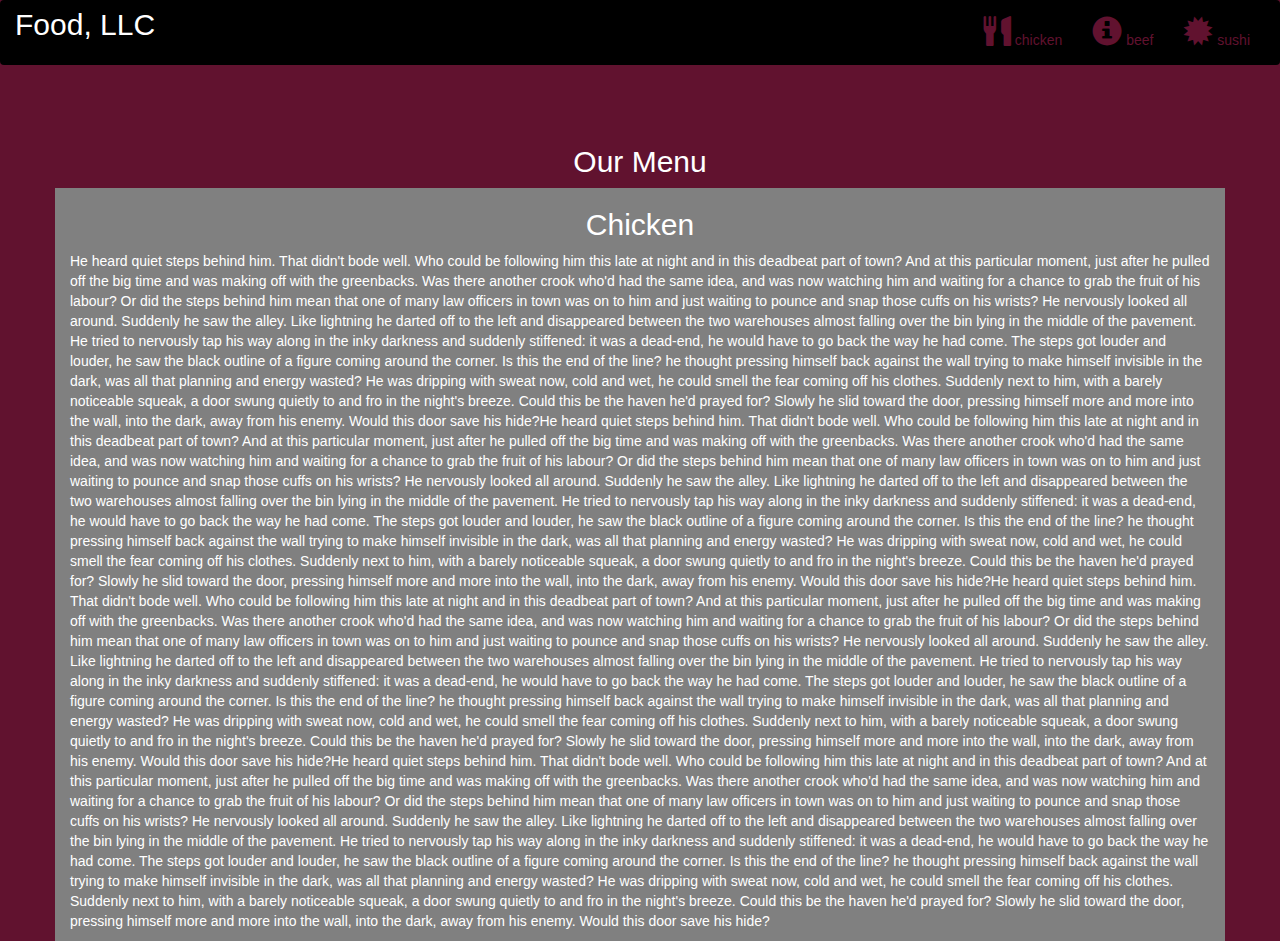
<file: mod3_solution/index.html>
<!DOCTYPE html>
<html lang="en">
<head>
  <title>Bootstrap Example</title>
  <meta charset="utf-8">
  <meta name="viewport" content="width=device-width, initial-scale=1">
  <link rel="stylesheet" href="https://maxcdn.bootstrapcdn.com/bootstrap/3.4.1/css/bootstrap.min.css">
  <link rel="stylesheet" type="text/css" href="mod3.css">
  <script src="https://ajax.googleapis.com/ajax/libs/jquery/3.5.1/jquery.min.js"></script>
  <script src="https://maxcdn.bootstrapcdn.com/bootstrap/3.4.1/js/bootstrap.min.js"></script>
</head>
<body>

<nav class="navbar navbar-inverse">
  <div class="container-fluid">
    <div class="navbar-header">
      <button type="button" class="navbar-toggle" data-toggle="collapse" data-target="#myNavbar">
        <span class="icon-bar"></span>
        <span class="icon-bar"></span>
        <span class="icon-bar"></span>                        
      </button>
      <a class="navbar-brand" href="#" >Food, LLC</a>
    </div>
    <div class="collapse navbar-collapse" id="myNavbar">
    
      <ul class="nav navbar-nav navbar-right" >
        <li style>
        <a href="#" > 
        <span class="glyphicon glyphicon-cutlery"></span> chicken</a>
        </li>
        <li>
        <a href="#" >
        <span class="glyphicon glyphicon-info-sign"></span> beef</a>
        </li>
        <li>
        <a href="#">
        <span class="glyphicon glyphicon-certificate"></span> sushi</a>
        </li>
      </ul>
    </div>
  </div>
</nav>
<br>
<br>  
<h1><p class="text-center">Our Menu</p></h1>


<div id="main-content" class="container">
  <div id="home-tiles" class="row">
      <div class="col-md-12 col-sm-12 col-xs-12">
            
            <p id="chickstory">
          <h2>Chicken</h2>
              He heard quiet steps behind him. That didn't bode well. Who could be following him this late at night and in this deadbeat part of town? And at this particular moment, just after he pulled off the big time and was making off with the greenbacks. Was there another crook who'd had the same idea, and was now watching him and waiting for a chance to grab the fruit of his labour? Or did the steps behind him mean that one of many law officers in town was on to him and just waiting to pounce and snap those cuffs on his wrists? He nervously looked all around. Suddenly he saw the alley. Like lightning he darted off to the left and disappeared between the two warehouses almost falling over the bin lying in the middle of the pavement. He tried to nervously tap his way along in the inky darkness and suddenly stiffened: it was a dead-end, he would have to go back the way he had come. The steps got louder and louder, he saw the black outline of a figure coming around the corner. Is this the end of the line? he thought pressing himself back against the wall trying to make himself invisible in the dark, was all that planning and energy wasted? He was dripping with sweat now, cold and wet, he could smell the fear coming off his clothes. Suddenly next to him, with a barely noticeable squeak, a door swung quietly to and fro in the night's breeze. Could this be the haven he'd prayed for? Slowly he slid toward the door, pressing himself more and more into the wall, into the dark, away from his enemy. Would this door save his hide?He heard quiet steps behind him. That didn't bode well. Who could be following him this late at night and in this deadbeat part of town? And at this particular moment, just after he pulled off the big time and was making off with the greenbacks. Was there another crook who'd had the same idea, and was now watching him and waiting for a chance to grab the fruit of his labour? Or did the steps behind him mean that one of many law officers in town was on to him and just waiting to pounce and snap those cuffs on his wrists? He nervously looked all around. Suddenly he saw the alley. Like lightning he darted off to the left and disappeared between the two warehouses almost falling over the bin lying in the middle of the pavement. He tried to nervously tap his way along in the inky darkness and suddenly stiffened: it was a dead-end, he would have to go back the way he had come. The steps got louder and louder, he saw the black outline of a figure coming around the corner. Is this the end of the line? he thought pressing himself back against the wall trying to make himself invisible in the dark, was all that planning and energy wasted? He was dripping with sweat now, cold and wet, he could smell the fear coming off his clothes. Suddenly next to him, with a barely noticeable squeak, a door swung quietly to and fro in the night's breeze. Could this be the haven he'd prayed for? Slowly he slid toward the door, pressing himself more and more into the wall, into the dark, away from his enemy. Would this door save his hide?He heard quiet steps behind him. That didn't bode well. Who could be following him this late at night and in this deadbeat part of town? And at this particular moment, just after he pulled off the big time and was making off with the greenbacks. Was there another crook who'd had the same idea, and was now watching him and waiting for a chance to grab the fruit of his labour? Or did the steps behind him mean that one of many law officers in town was on to him and just waiting to pounce and snap those cuffs on his wrists? He nervously looked all around. Suddenly he saw the alley. Like lightning he darted off to the left and disappeared between the two warehouses almost falling over the bin lying in the middle of the pavement. He tried to nervously tap his way along in the inky darkness and suddenly stiffened: it was a dead-end, he would have to go back the way he had come. The steps got louder and louder, he saw the black outline of a figure coming around the corner. Is this the end of the line? he thought pressing himself back against the wall trying to make himself invisible in the dark, was all that planning and energy wasted? He was dripping with sweat now, cold and wet, he could smell the fear coming off his clothes. Suddenly next to him, with a barely noticeable squeak, a door swung quietly to and fro in the night's breeze. Could this be the haven he'd prayed for? Slowly he slid toward the door, pressing himself more and more into the wall, into the dark, away from his enemy. Would this door save his hide?He heard quiet steps behind him. That didn't bode well. Who could be following him this late at night and in this deadbeat part of town? And at this particular moment, just after he pulled off the big time and was making off with the greenbacks. Was there another crook who'd had the same idea, and was now watching him and waiting for a chance to grab the fruit of his labour? Or did the steps behind him mean that one of many law officers in town was on to him and just waiting to pounce and snap those cuffs on his wrists? He nervously looked all around. Suddenly he saw the alley. Like lightning he darted off to the left and disappeared between the two warehouses almost falling over the bin lying in the middle of the pavement. He tried to nervously tap his way along in the inky darkness and suddenly stiffened: it was a dead-end, he would have to go back the way he had come. The steps got louder and louder, he saw the black outline of a figure coming around the corner. Is this the end of the line? he thought pressing himself back against the wall trying to make himself invisible in the dark, was all that planning and energy wasted? He was dripping with sweat now, cold and wet, he could smell the fear coming off his clothes. Suddenly next to him, with a barely noticeable squeak, a door swung quietly to and fro in the night's breeze. Could this be the haven he'd prayed for? Slowly he slid toward the door, pressing himself more and more into the wall, into the dark, away from his enemy. Would this door save his hide?
            </p>
      </div>
    </div>
</div>

</body>
</html>
</file>
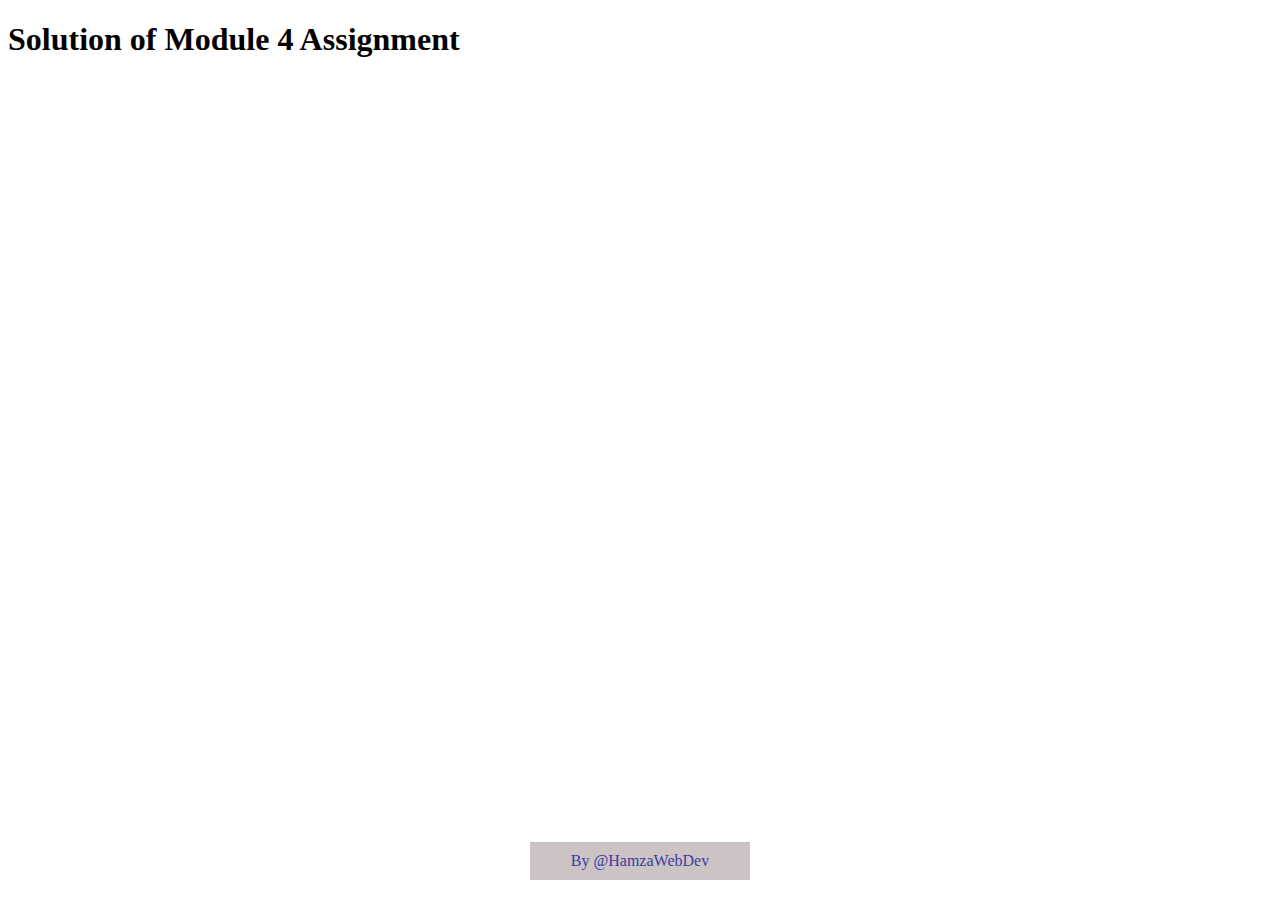
<file: mod4-solution/index.html>
<!DOCTYPE html>
<html>
<head>
  <meta charset="utf-8">
  <title>Module 4 Solution Assinment</title>
  <script>
    var names = []; // DO NOT REMOVE
  </script>
  <script src="SpeakHello.js"></script>
  <script src="SpeakGoodBye.js"></script>
  <script src="script.js"></script>
</head>
<body>
  <h1>Solution of Module 4 Assignment</h1>
  <div style="background-color: rgb(204, 196, 196);color:#3b3ba3;width:200px;position:absolute;left:50%;transform: translateX(-50%);bottom:20px;padding:10px;text-align: center;">
    By @HamzaWebDev
  </div>
</body>
</html>
</file>
<file: mod3_solution/mod3.css>
*{
	margin: 0;
	padding: 0;
	
}
.navbar{

border: none;
background-color: black;
color: #61122F;
}
body{
	background-color: #61122F;
	color: white;
}
.glyphicon{
	font-size: 30px;
	color:#61122F; 
}

.center{
	width: 90%;
	background-color: grey;

}
.container
{
	background-color: grey;
}
.text-center{
	font-size: 30px;
}

h2{
	text-align: center;
}
#myNavbar ul li a {
	color: #61122F;
}
.navbar-brand{
font-size: 30px;	
}
</file>
